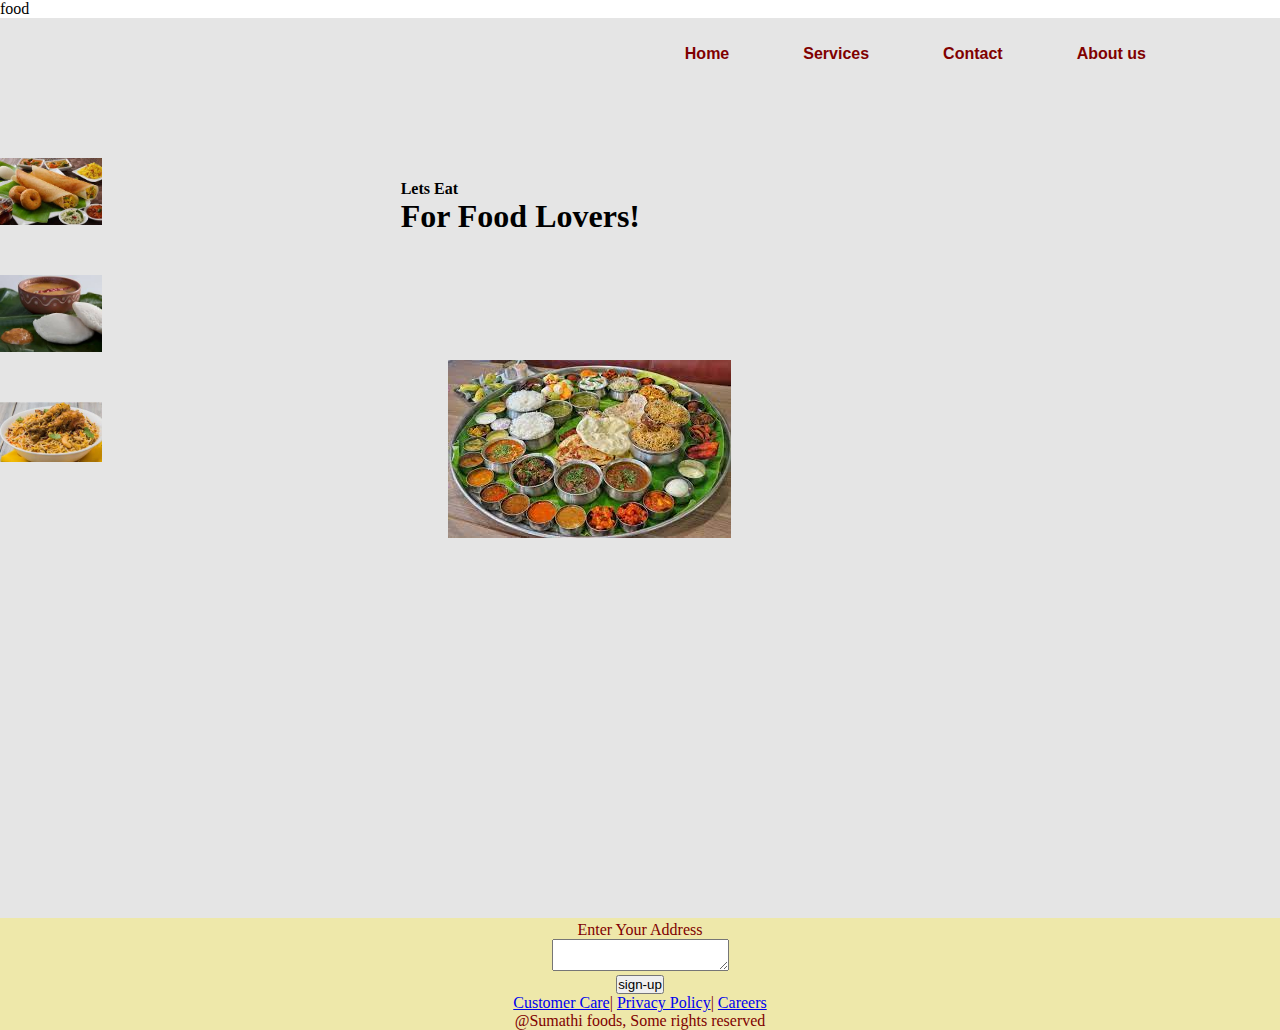
<file: task 1-food/food.html>
<!DOCTYPE html>
<html lang="en">
    <head>
    <meta charset="UTF-8">
    <meta name="viewport" content="width=device-width, iniyial-scale=1.0">
    <link rel="stylesheet" href="style.css"   
    <title>food</title>
    <!-- <style>
        .checked {
          color: orange;
        }
        </style> -->
    </head>
    <body>
        <div class="container">
            <div class="path"></div>
            <ul>
                <li><a href="#" class = 'home'>Home</a></li>
                <li><a href="#" class = 'services'>Services</a></li>
                <li><a href="#" class = 'contact'>Contact</a></li>
                <li><a href="#" class = 'aboutus'>About us</a></li>  
            </ul>
            <div class="thumbnail">
                <li><img src="main1.jpg" onclick="big('main1.jpg');path('orange')"></li>
                <li><img src="main2.jpg" onclick="big('main2.jpg');path('powderblue')"></li>
                <li><img src="main3.jpg" onclick="big('main3.jpg');path('brown')"></li>
            </div>
            <div class="big-img">
                <img src="main.jpg" class="big">
            </div>    
            <div class="content">
                <p><b>Lets Eat</b></p>
                <h1>For Food Lovers!</h1>
            </div>
        </div>
        <div class='formoutline'>
     <form style="text-align: center;background-color:palegoldenrod;background-image: url('hotel.jpg');background-repeat: no-repeat">
     <div>  
         <style>input:text{outline: none;}</style>
        <legend style="font-size: large;font-family:'Gill Sans', 'Gill Sans MT', Calibri, 'Trebuchet MS', sans-serif;color:maroon;">Register Here to buy Sumathi foods!</legend>  
        <label style="color:maroon ;">Enter your full name</label><br>  
        <input type="text" name="name"><br>  
         <label style="color:maroon ;">Enter your email</label><br>  
         <input type="email" name="email"><br>  
         <label style="color: maroon;">Enter your password</label><br>  
         <input type="password" name="pass"><br>  
         <label style="color: maroon;">confirm your password</label><br>  
         <input type="password" name="pass"><br>  
         <br><label style="color:maroon;">Enter your gender</label><br>  
         <input type="radio" id="gender" name="gender" value="male"/>Male  <br>  
         <input type="radio" id="gender" name="gender" value="female"/>Female <br/>    
         <input type="radio" id="gender" name="gender" value="others"/>others <br/>   
         <br>Enter Your Address</br>  
         <textarea></textarea></br>  
         <input type="submit" value="sign-up">  
     </div>  
     </form></div>
     <!-- <div class ="starratingdiv">
     <h2 >Star Rating</h2>
<span class="fa fa-star checked"></span>
<span class="fa fa-star checked"></span>
<span class="fa fa-star checked"></span>
<span class="fa fa-star"></span>
<span class="fa fa-star"></span></div> -->
<div class='footer'>
    <footer>
         
        <a href=
"#" class='customercare'>Customer Care</a>|
        <a href=
"#" class='privacypolicy'>Privacy Policy</a>|
        <a href=
"#" class='career'>Careers</a>
     
 
<p>@Sumathi foods, Some rights reserved</p>

 
</footer>
</div>
 </body>  
 


   
<script>
    function big(img){
        document.querySelector('.big').src=img;
    }
    function path(color){
        const path=document.querySelector('.path');
        path.style.background=color;
    }
</script>
</html>
</file>
<file: task 1-food/style.css>
*{
    margin: 0;
    padding: 0;
}
.container{
    width:100%;
    height:606px;
    background:palegoldenrod;
}
ul{
    position:absolute;
    top:5%;
    right:5%;
}
ul li{
    list-style: none;
    display: inline-block;
    margin-right:70px;
}
ul li a{
    text-decoration:none ;
    font-family:sans-serif;
    font-weight:600;
    color:maroon;
}
.thumbnail {
    padding-top: 7%;
}
.thumbnail li{
    list-style: none;
    position:relative;
    margin-top:50px;
}

.thumbnail img{
    display: block;
    max-width: 102px;
}
.thumbnail img:hover{
    transform:translateX(30px);
    transition: 0.5s;
}
.big-img img{
    position: absolute;
    left:35%;
    top:40%;
    max-width: 700px;
    max-height: 300px;
    
}
.content{
    position: absolute;
    cursor: pointer;
    max-width: 50%;
    right:50%;
    top:20%;
}
.path{
    position: absolute;
    width:100%;
    height:100vh;
    background: #e5e5e5;
    clip-path:ellipse(100px at left);

}
.formoutline{
    padding-top:20px;
    background:palegoldenrod;
    color:maroon;
}

.footer{
    background:palegoldenrod;
    position:absolute;
    text-align:center;
    width:100%;
    color:maroon
}
.customercare:hover
{
    color:green;
}
.privacypolicy:hover
{
    color:green;
}

.career:hover
{
    color:green;
}
.home:hover
{
    color:white;
}
.services:hover
{
    color:white;
}
.contact:hover
{
    color:white;
}
.aboutus:hover
{
    color:white;
}
.bg {
    height: 50%;
}
</file>
